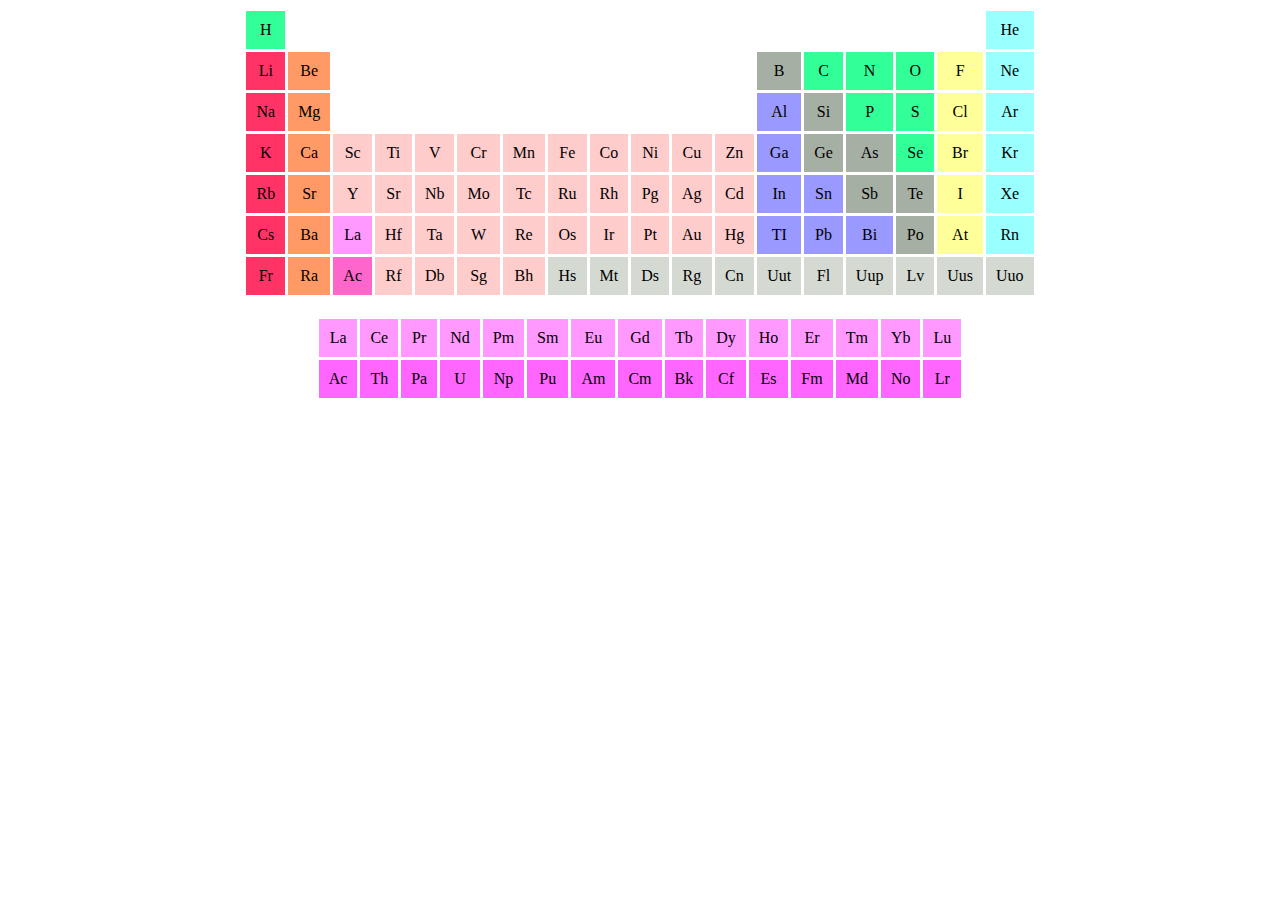
<file: periodic.html>
<!DOCTYPE html>
<html lang="en">

<head>
    
    <title>CEDVEL</title>
</head>

<body>

    <center>
        <table border="0" cellpadding="10" cellspacing="3">
    </center>

    <tr>
        <td align="center" bgcolor="#33ff99">H</td>
        <td colspan="16">
        <td align="center" bgcolor="#99ffff">He</td>
    </tr>
    <tr>
        <td align="center" bgcolor="#ff3366">Li</td>
        <td align="center" bgcolor="#ff9966">Be</td>
        <td colspan="10">
        <td align="center" bgcolor="#A6AFA4">B</td>
        <td align="center" bgcolor="#33ff99">C</td>
        <td align="center" bgcolor="#33ff99">N</td>
        <td align="center" bgcolor="#33ff99">O</td>
        <td align="center" bgcolor="#ffff99">F</td>
        <td align="center" bgcolor="#99ffff">Ne</td>
    </tr>
    <tr>
        <td align="center" bgcolor="#ff3366">Na</td>
        <td align="center" bgcolor="#ff9966">Mg</td>
        <td colspan="10">
        <td align="center" bgcolor="#9999ff">Al</td>
        <td align="center" bgcolor="#A6AFA4">Si</td>
        <td align="center" bgcolor="#33ff99">P</td>
        <td align="center" bgcolor="#33ff99">S</td>
        <td align="center" bgcolor="#ffff99">Cl</td>
        <td align="center" bgcolor="#99ffff">Ar</td>
    </tr>
    <tr>
        <td align="center" bgcolor="#ff3366">K</td>
        <td align="center" bgcolor="#ff9966">Ca</td>
        <td align="center" bgcolor="#ffcccc">Sc</td>
        <td align="center" bgcolor="#ffcccc">Ti</td>
        <td align="center" bgcolor="#ffcccc">V</td>
        <td align="center" bgcolor="#ffcccc">Cr</td>
        <td align="center" bgcolor="#ffcccc">Mn</td>
        <td align="center" bgcolor="#ffcccc">Fe</td>
        <td align="center" bgcolor="#ffcccc">Co</td>
        <td align="center" bgcolor="#ffcccc">Ni</td>
        <td align="center" bgcolor="#ffcccc">Cu</td>
        <td align="center" bgcolor="#ffcccc">Zn</td>
        <td align="center" bgcolor="#9999ff">Ga</td>
        <td align="center" bgcolor="#A6AFA4">Ge</td>
        <td align="center" bgcolor="#A6AFA4">As</td>
        <td align="center" bgcolor="#33ff99">Se</td>
        <td align="center" bgcolor="#ffff99">Br</td>
        <td align="center" bgcolor="#99ffff">Kr</td>
    </tr>
    <tr>
        <td align="center" bgcolor="#ff3366">Rb</td>
        <td align="center" bgcolor="#ff9966">Sr</td>
        <td align="center" bgcolor="#ffcccc">Y</td>
        <td align="center" bgcolor="#ffcccc">Sr</td>
        <td align="center" bgcolor="#ffcccc">Nb</td>
        <td align="center" bgcolor="#ffcccc">Mo</td>
        <td align="center" bgcolor="#ffcccc">Tc</td>
        <td align="center" bgcolor="#ffcccc">Ru</td>
        <td align="center" bgcolor="#ffcccc">Rh</td>
        <td align="center" bgcolor="#ffcccc">Pg</td>
        <td align="center" bgcolor="#ffcccc">Ag</td>
        <td align="center" bgcolor="#ffcccc">Cd</td>
        <td align="center" bgcolor="#9999ff">In</td>
        <td align="center" bgcolor="#9999ff">Sn</td>
        <td align="center" bgcolor="#A6AFA4">Sb</td>
        <td align="center" bgcolor="#A6AFA4">Te</td>
        <td align="center" bgcolor="#ffff99">I</td>
        <td align="center" bgcolor="#99ffff">Xe</td>
    </tr>
    <tr>
        <td align="center" bgcolor="#ff3366">Cs</td>
        <td align="center" bgcolor="#ff9966">Ba</td>
        <td align="center" bgcolor="#ff99ff">La</td>
        <td align="center" bgcolor="#ffcccc">Hf</td>
        <td align="center" bgcolor="#ffcccc">Ta</td>
        <td align="center" bgcolor="#ffcccc">W</td>
        <td align="center" bgcolor="#ffcccc">Re</td>
        <td align="center" bgcolor="#ffcccc">Os</td>
        <td align="center" bgcolor="#ffcccc">Ir</td>
        <td align="center" bgcolor="#ffcccc">Pt</td>
        <td align="center" bgcolor="#ffcccc">Au</td>
        <td align="center" bgcolor="#ffcccc">Hg</td>
        <td align="center" bgcolor="#9999ff">TI</td>
        <td align="center" bgcolor="#9999ff">Pb</td>
        <td align="center" bgcolor="#9999ff">Bi</td>
        <td align="center" bgcolor="#A6AFA4">Po</td>
        <td align="center" bgcolor="#ffff99">At</td>
        <td align="center" bgcolor="#99ffff">Rn</td>
    </tr>
    <tr>
        <td align="center" bgcolor="#ff3366">Fr</td>
        <td align="center" bgcolor="#ff9966">Ra</td>
        <td align="center" bgcolor="#ff66cc">Ac</td>
        <td align="center" bgcolor="#ffcccc">Rf</td>
        <td align="center" bgcolor="#ffcccc">Db</td>
        <td align="center" bgcolor="#ffcccc">Sg</td>
        <td align="center" bgcolor="#ffcccc">Bh</td>
        <td align="center" bgcolor="#D4D9D2">Hs</td>
        <td align="center" bgcolor="#D4D9D2">Mt</td>
        <td align="center" bgcolor="#D4D9D2">Ds</td>
        <td align="center" bgcolor="#D4D9D2">Rg</td>
        <td align="center" bgcolor="#D4D9D2">Cn</td>
        <td align="center" bgcolor="#D4D9D2">Uut</td>
        <td align="center" bgcolor="#D4D9D2">Fl</td>
        <td align="center" bgcolor="#D4D9D2">Uup</td>
        <td align="center" bgcolor="#D4D9D2">Lv</td>
        <td align="center" bgcolor="#D4D9D2">Uus</td>
        <td align="center" bgcolor="#D4D9D2">Uuo</td>
    </tr>
    </table>
    <center>
        <table border="0" cellpadding="10" cellspacing="3">
    </center>
    <br>
    <tr>
        
        <td align="center" bgcolor="#ff99ff">La</td>
        <td align="center" bgcolor="#ff99ff">Ce</td>
        <td align="center" bgcolor="#ff99ff">Pr</td>
        <td align="center" bgcolor="#ff99ff">Nd</td>
        <td align="center" bgcolor="#ff99ff">Pm</td>
        <td align="center" bgcolor="#ff99ff">Sm</td>
        <td align="center" bgcolor="#ff99ff">Eu</td>
        <td align="center" bgcolor="#ff99ff">Gd</td>
        <td align="center" bgcolor="#ff99ff">Tb</td>
        <td align="center" bgcolor="#ff99ff">Dy</td>
        <td align="center" bgcolor="#ff99ff">Ho</td>
        <td align="center" bgcolor="#ff99ff">Er</td>
        <td align="center" bgcolor="#ff99ff">Tm</td>
        <td align="center" bgcolor="#ff99ff">Yb</td>
        <td align="center" bgcolor="#ff99ff">Lu</td>
    </tr>
    <tr>
       
        <td align="center" bgcolor="#ff66ff">Ac</td>
        <td align="center" bgcolor="#ff66ff">Th</td>
        <td align="center" bgcolor="#ff66ff">Pa</td>
        <td align="center" bgcolor="#ff66ff">U</td>
        <td align="center" bgcolor="#ff66ff">Np</td>
        <td align="center" bgcolor="#ff66ff">Pu</td>
        <td align="center" bgcolor="#ff66ff">Am</td>
        <td align="center" bgcolor="#ff66ff">Cm</td>
        <td align="center" bgcolor="#ff66ff">Bk</td>
        <td align="center" bgcolor="#ff66ff">Cf</td>
        <td align="center" bgcolor="#ff66ff">Es</td>
        <td align="center" bgcolor="#ff66ff">Fm</td>
        <td align="center" bgcolor="#ff66ff">Md</td>
        <td align="center" bgcolor="#ff66ff">No</td>
        <td align="center" bgcolor="#ff66ff">Lr</td>
    </tr>
    </table>
    <table border="0" cellpadding="3" cellspacing="8">
        
    </table>
    <table border="0" cellpadding="3" cellspacing="8">
        


        </tr>
    </table>

</body>

</html>


</body>

</html>
</file>
